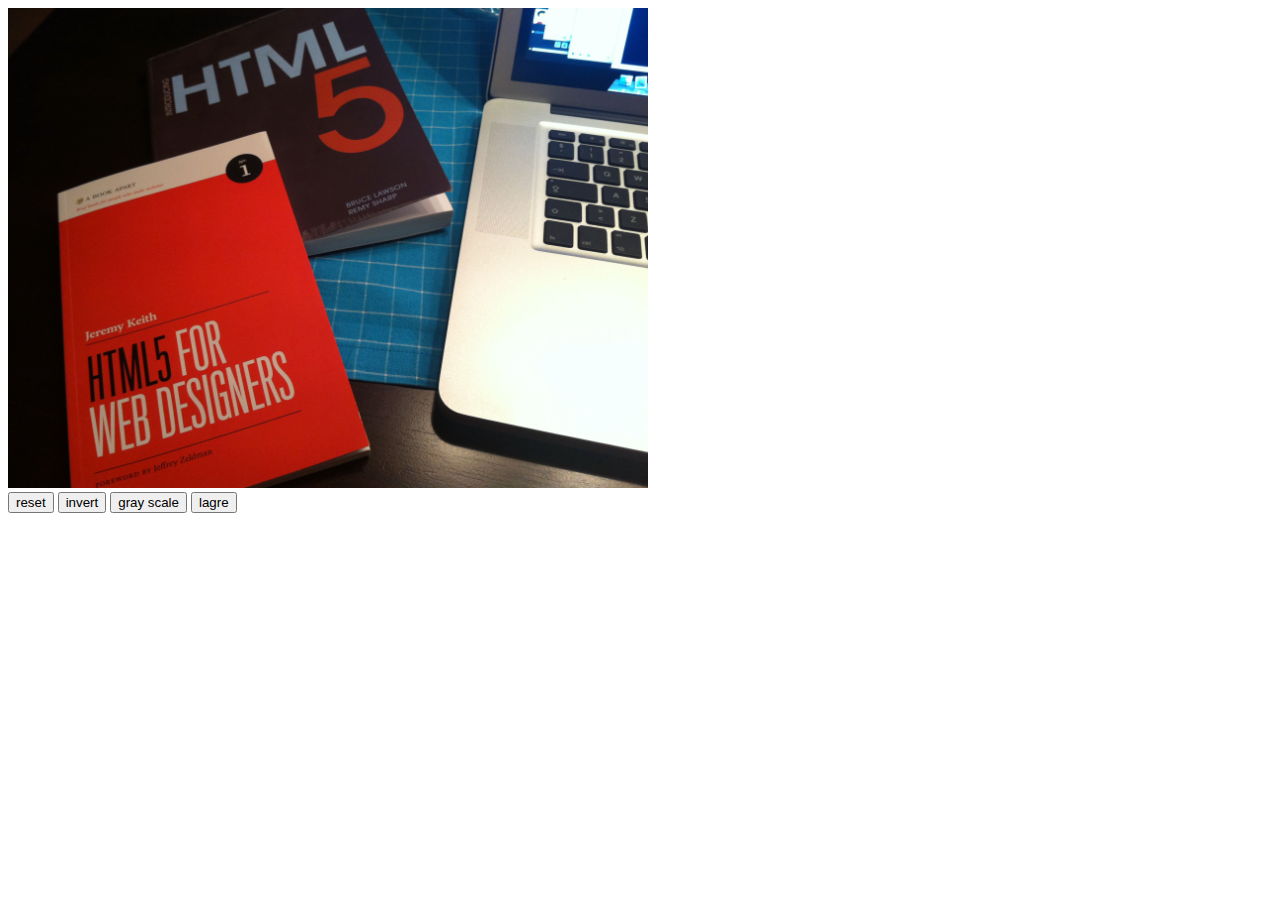
<file: canvas/index.html>
﻿<!DOCTYPE html>

<html>
    <head>
        <title>HTML5 Canvas Example</title>        
        <script src="../js/h5utils.js"></script>

    </head>
    <body>
        
        <canvas width="640" height="480"></canvas>

        <br />
        <button id="reset">reset</button>
        <button id="invert">invert</button>
        <button id="grayScale">gray scale</button>
        <button id="save">lagre</button>

        <script>
        
            var canvas = document.getElementsByTagName("canvas")[0];
            var ctx = canvas.getContext("2d");

            var img = document.createElement("img");
            img.onload = function() {

                var resetButton = document.getElementById("reset");
                addEvent(resetButton, "click", reset);

                var invertButton = document.getElementById("invert");
                addEvent(invertButton, "click", invert);

                var grayScaleButton = document.getElementById("grayScale");
                addEvent(grayScaleButton, "click", grayScale);

                var saveButton = document.getElementById("save");
                addEvent(saveButton, "click", save);

                reset();
            }

            img.src = "books.jpg";

            function reset() {
                ctx.drawImage(img, 0, 0, canvas.width, canvas.height);
            }

            function save() {
                var url = canvas.toDataURL();
                document.location.href = url;
            }

            function invert() {
                var pixels = ctx.getImageData(0, 0, canvas.width, canvas.height);                
                for(var i = 0, n = pixels.data.length; i < n; i += 4) {
                    pixels.data[i+0] = 255 - pixels.data[i+0];
                    pixels.data[i+1] = 255 - pixels.data[i+1];
                    pixels.data[i+2] = 255 - pixels.data[i+2];
                }
                ctx.putImageData(pixels, 0, 0);
            }

            function grayScale() {
                var pixels = ctx.getImageData(0, 0, canvas.width, canvas.height);                
                for(var i = 0, n = pixels.data.length; i < n; i += 4) {
                    
                    var val = (pixels.data[i+0] * 0.21) + 
                              (pixels.data[i+1] * 0.71) + 
                              (pixels.data[i+2] * 0.07);
                    
                    pixels.data[i+0] = val;
                    pixels.data[i+1] = val;
                    pixels.data[i+2] = val;
                }
                ctx.putImageData(pixels, 0, 0);
            }

            function findColorDifference(dif, dest, src) {	
                return(dif * dest + (1 - dif) * src);
            }

        </script>

    </body>
</html>
</file>
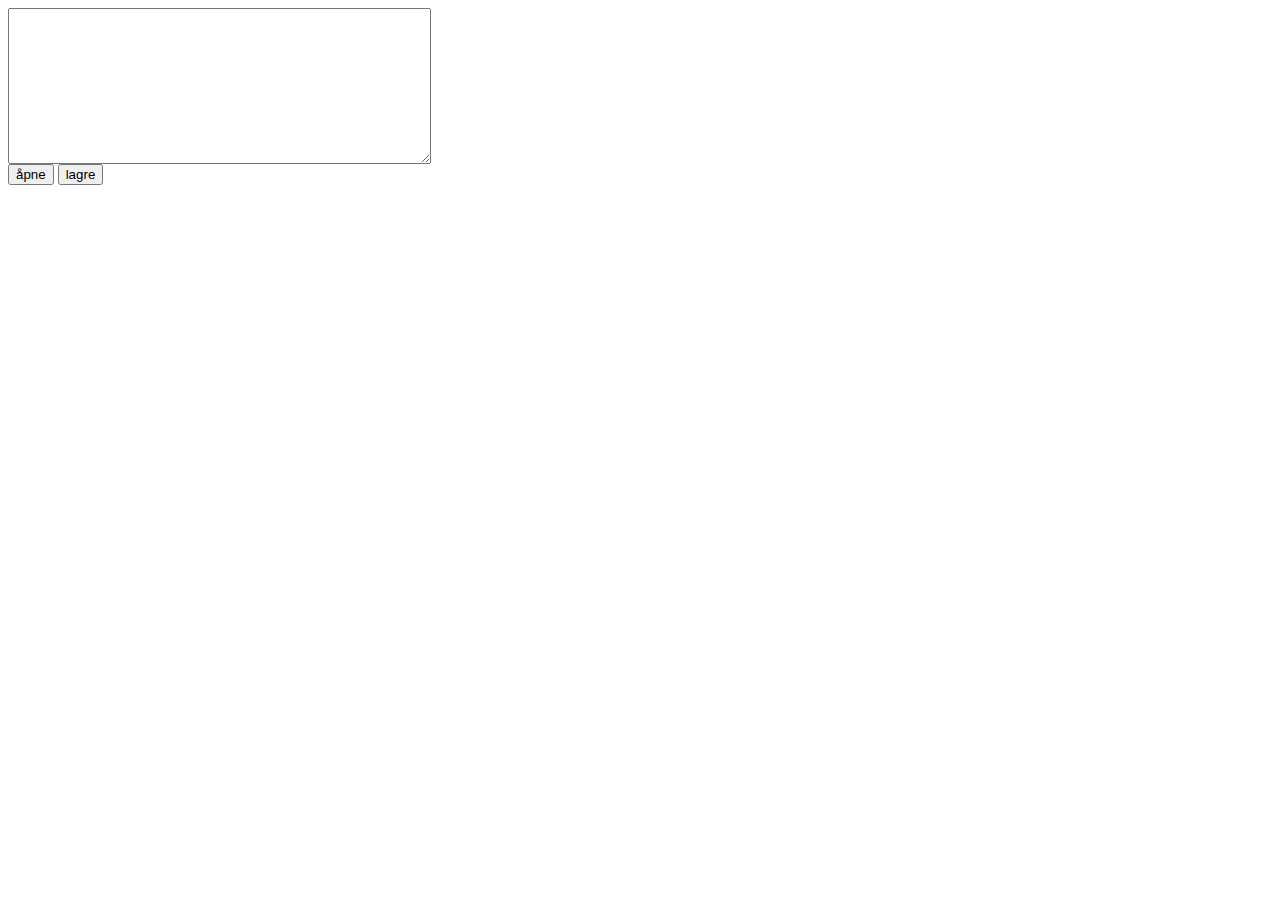
<file: localstorage/index.html>
﻿<!DOCTYPE html />

<html>
    <head>
        <title>Local Storage</title>
        <script src="../js/json2.js"></script>
        <script src="../js/h5utils.js"></script>
        <script src="pollyfiller.js"></script>
    </head>
    <body>

        <textarea rows="10" cols="50"></textarea>
        <br />
        <button id="read">åpne</button>
        <button id="write">lagre</button>

        <script>
        
            var textarea = document.getElementsByTagName("textarea")[0];
            var readButton = document.getElementById("read");
            var writeButton = document.getElementById("write");

            addEvent(readButton, "click", function() {
                var text = localStorage.getItem("mytext");
                textarea.value = text;                
            });

            addEvent(writeButton, "click", function() {
                localStorage.setItem("mytext", textarea.value);
            });
        </script>

    </body>
</html>
</file>
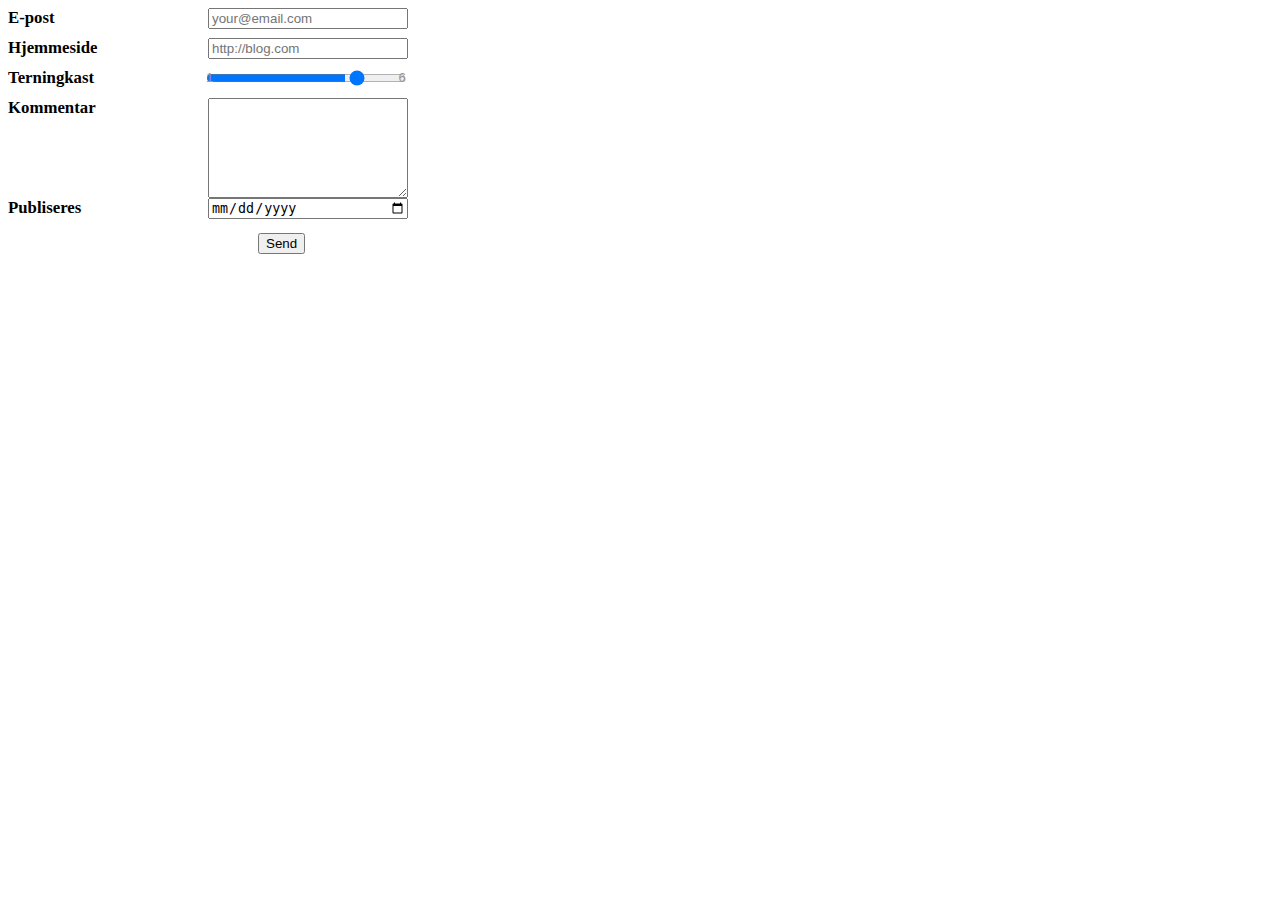
<file: webforms/index.html>
﻿<!DOCTYPE html />
<html>
    <head>
        <title>HTML5 Web Forms</title>        
        <link rel="stylesheet" href="style.css">
        <script src="../js/modernizr-1.5.js"></script>
		<script src="../js/jquery-1.4.2.js"></script>
        <script src="../js/jquery.validate.js"></script>
        <script src="../js/html5placeholder.jquery.js"></script>

        <script>
            $(document).ready(function() {
                $('input[placeholder]').placeholder();

                if(!Modernizr.inputtypes.url) {
                    $("input[type=url]").addClass("url");
                };

                if(!Modernizr.inputtypes.range) {
                    $("input[type=range]").addClass("number");
                }

                if(!Modernizr.inputtypes.date) {
                    $("input[type=date]").addClass("date");
                }

                if(!Modernizr.inputtypes.email) {
                    $("input[type=email]").addClass("email");
                };

                if(!Modernizr.input.required) {
                    $("input[required]").addClass("required");
                };


                $("form").validate();
            });
        </script>

    </head>
    <body>        
        <form id="commentForm" method="post" action="">
            <label>E-post <input type="email" name="email" placeholder="your@email.com" required></label>
            <label>Hjemmeside <input type="url" name="homepage" placeholder="http://blog.com" required></label>
            <label>Terningkast <input type="range" name="rating" min="1" max="6" value="5"></label>
            <label>Kommentar<textarea></textarea></label>
            <label>Publiseres<input type="date"></label>
            <input type="submit" value="Send">
        </form>
    </body>
</html>
</file>
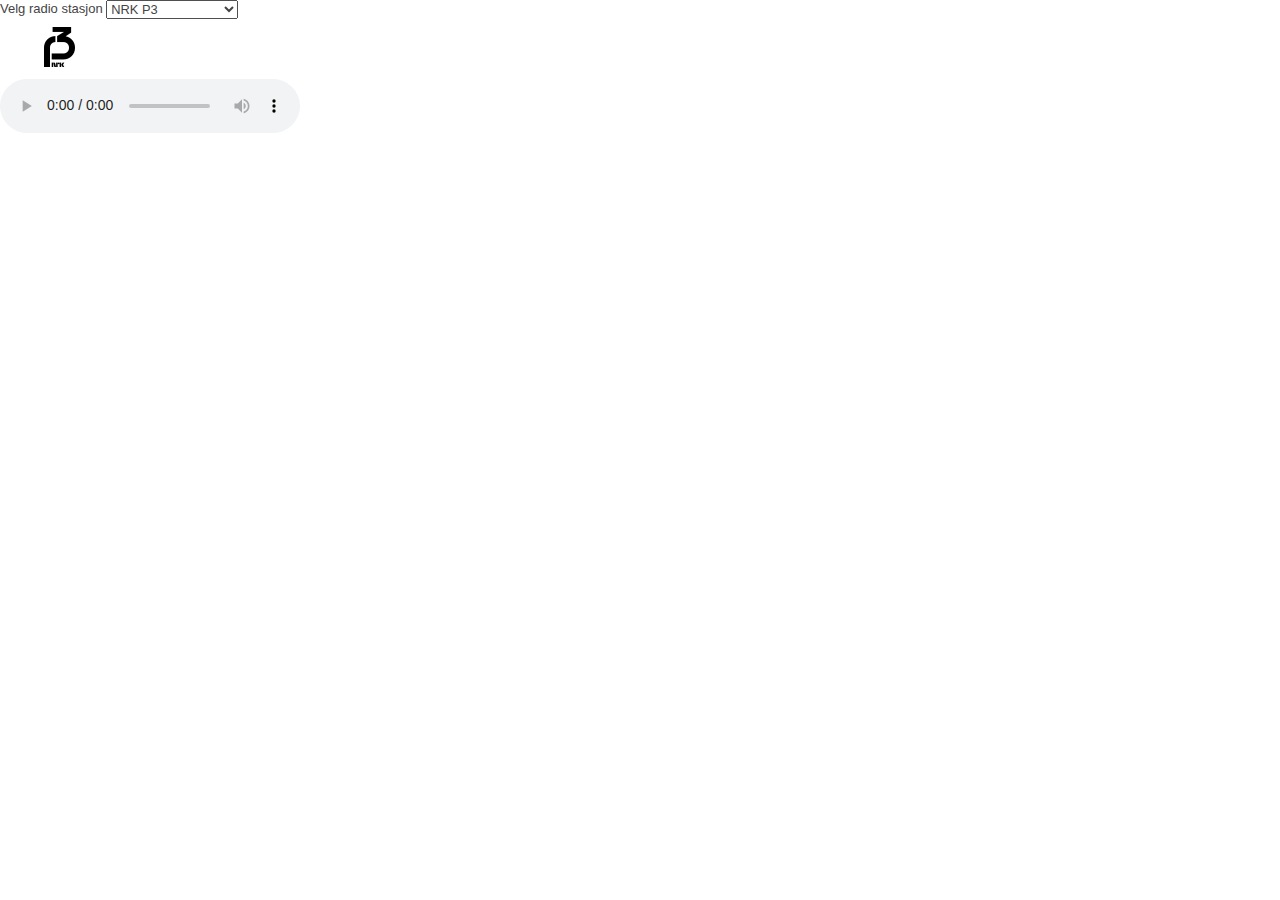
<file: webradio/index.html>
<!DOCTYPE html>
<html>
	<head>
		<title>NRK Nettradio</title>
        <meta name="msapplication-navbutton-color" content="black" />
        <meta name="msapplication-tooltip" content="Spill nettradio fra NRK" />
        <meta name="msapplication-window" content="width=320;height=280" />
        <meta name="msapplication-navbutton-color" content="red" />        

		<link rel="stylesheet" href="../css/style.css">
        <link rel="stylesheet" href="screen.css">

		<script src="../js/jquery.min.js"></script>
		<script src="../js/jquery.tmpl.js"></script>
        <script src="../js/h5utils.js"></script>        
		<script src="../js/modernizr-1.5.js"></script>
        <script src="../js/modernizr-tests.js"></script>
	</head>
	
	<body>
        <button id="install">Legg til Start-meny</button>
	
        <label for="selectChannel">Velg radio stasjon</label>
		<select id="selectChannel"></select>
		
		<section>
			<div id="currentChannel"></div>
			<audio controls autoplay></audio>
		</section>	
		
		<script id="channelsTemplate" type="text/html">
            <option value="${name}">${channel}</option>
		</script>
		
		<script id="currentChannelTemplate" type="text/html">
			<img src="${logo}" alt="${channel}" />
		</script>
		
		<script>            
            var audio;
		    var channels;
			
			$(document).ready(function() {              
                audio = $("audio").get(0);            
                addEvent(audio, "play", function() { localStorage.setItem("state", "playing"); });
                addEvent(audio, "pause", function() { localStorage.setItem("state", "pausing"); });
                        
                jQuery.ajax({
					url: "feed.json",
					dataType: "json",
					success: stationsLoaded
				});                
            });	            		

			function stationsLoaded(result) {                
			    channels = result.station.channels;
                $("#channelsTemplate").tmpl(channels).appendTo("select");

			    if (Modernizr.insitemode) {
			        createJumpList();
			        createThumbToolbar();
			    };				

                var savedChannel = localStorage.getItem("selectedChannel");                
                if(savedChannel) {
                    $("select").val(savedChannel);                    
                } else {
                    $("select").val("P3");
                };
                showSelectedChannel();
                
                var playState = localStorage.getItem("state");
                if(playState && playState == "playing") {
                    playSelectedChannel();
                };
                                			
				$("select").change(function(e) {      
                    localStorage.setItem("selectedChannel", $(this).val());
                    showSelectedChannel();
					playSelectedChannel();
				});
			};

            function showSelectedChannel() {
                var channel = getSelectedChannel();
                $("#currentChannel").html("");
				$("#currentChannelTemplate").tmpl(channel).appendTo("#currentChannel");
            };        

            function playSelectedChannel() {
                var channel = getSelectedChannel();
				var streamUrl = Modernizr.audio.ogg ? channel.middle.ogg : channel.middle.mp3;
					
				if(streamUrl) {   
                    audio.pause();        
                    audio.src = streamUrl;   
                    audio.load();     
				};				
            };

            function getSelectedChannel() {
                return channels[$("select").get(0).selectedIndex];
            };            
            
            function createJumpList() {                            
                window.external.msSiteModeCreateJumplist("Radiokanaler");         
                for(var i = 0; i < channels.length; ++i) {
                    window.external.msSiteModeAddJumpListItem(channels[i].channel, channels[i].website, "gfx/play.ico");
                };
                window.external.msSiteModeShowJumplist();
            }; 		
            
            function createThumbToolbar() {
                var playPauseButton = window.external.msSiteModeAddThumbBarButton("gfx/play.ico", "Spill");                
                var stylePlay = window.external.msSiteModeAddButtonStyle(playPauseButton, "gfx/play.ico", "Spill");
			    var stylePause = window.external.msSiteModeAddButtonStyle(playPauseButton, "gfx/pause.ico", "Pause");

                window.external.msSiteModeShowThumbBar();
                
                addEvent(document, "msthumbnailclick", function(e) {
                    if(e.buttonID == playPauseButton) {
                        if(audio.paused) audio.play();
                        else audio.pause();
                    };                    
                });

                addEvent(audio, "play", function() {                     
                    window.external.msSiteModeShowButtonStyle(playPauseButton, stylePause);
                    window.external.msSiteModeSetIconOverlay("gfx/play.ico", "Spiller " + getSelectedChannel().channel);
                });

                addEvent(audio, "pause", function() {
                    window.external.msSiteModeShowButtonStyle(playPauseButton, stylePlay);
                    window.external.msSiteModeSetIconOverlay("gfx/pause.ico", "Pause " + getSelectedChannel().channel);
                });                
            };	
		
		</script>
		
	</body>
	
</html>
</file>
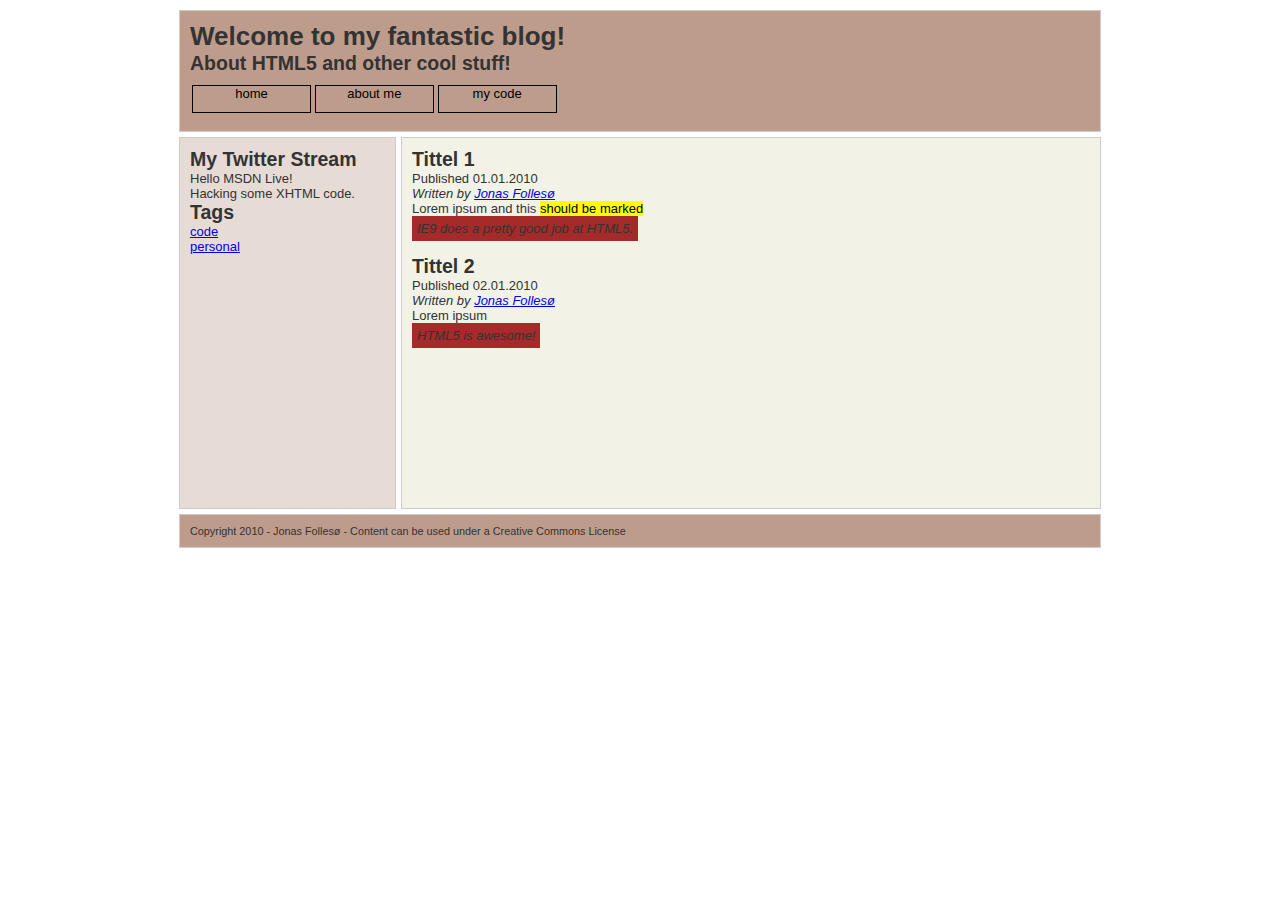
<file: blog/html5.html>
<!DOCTYPE html PUBLIC "-//W3C//DTD XHTML 1.0 Transitional//EN" "http://www.w3.org/TR/xhtml1/DTD/xhtml1-transitional.dtd">
<html>
	<head>
		<meta http-equiv="Content-type" content="text/html; charset=utf-8">
		<link rel="stylesheet" href="screen5.css" />
		<title>HTML5 blog</title>			
	</head>
	<body>
		<div id="wrapper">
			<header>
				<hgroup>
					<h1>Welcome to my fantastic blog!</h1>
					<h2>About HTML5 and other cool stuff!</h2>
				</hgroup>
				<nav>
					<ul>
						<li><a href="#">home</a></li>
						<li><a href="#">about me</a></li>
						<li><a href="#">my code</a></li>
					</ul>
				</nav>
			</header>
		
			<section>
				<article>
					<h2>Tittel 1</h2>
					<p>Published <time datetime="2010-01-01" pubdate>01.01.2010</time></p>
					<address>
						Written by <a href="mailto:jonas@follesoe.no">Jonas Follesø</a>
					</address>					
					<p>Lorem ipsum and this <mark>should be marked</mark></p>
					<aside>
						IE9 does a pretty good job at HTML5.
					</aside>
				</article>
				<article>
					<h2>Tittel 2</h2>
					<p>Published <time datetime="2010-01-02" pubdate>02.01.2010</time></p>
					<address>
						Written by <a href="mailto:jonas@follesoe.no">Jonas Follesø</a>
					</address>					
					<p>Lorem ipsum</p>
					<aside>
						HTML5 is awesome!
					</aside>					
				</article>						
			</section>
		
			<aside>
				<div id="twitter">
					<h2>My Twitter Stream</h2>
					<ul>
						<li>Hello MSDN Live!</li>
						<li>Hacking some XHTML code.</li>
					</ul>
				</div>
				<div id="tags">
					<h2>Tags</h2>
					<ul>
						<li><a href="#">code</a></li>
						<li><a href="#">personal</a></li>
					</ul>
				</div>
			</aside>
		
			<footer>
				<small>Copyright 2010 - Jonas Follesø - Content can be used under a Creative Commons License</small>
			</footer>
		</div>
	</body>
</html>
</file>
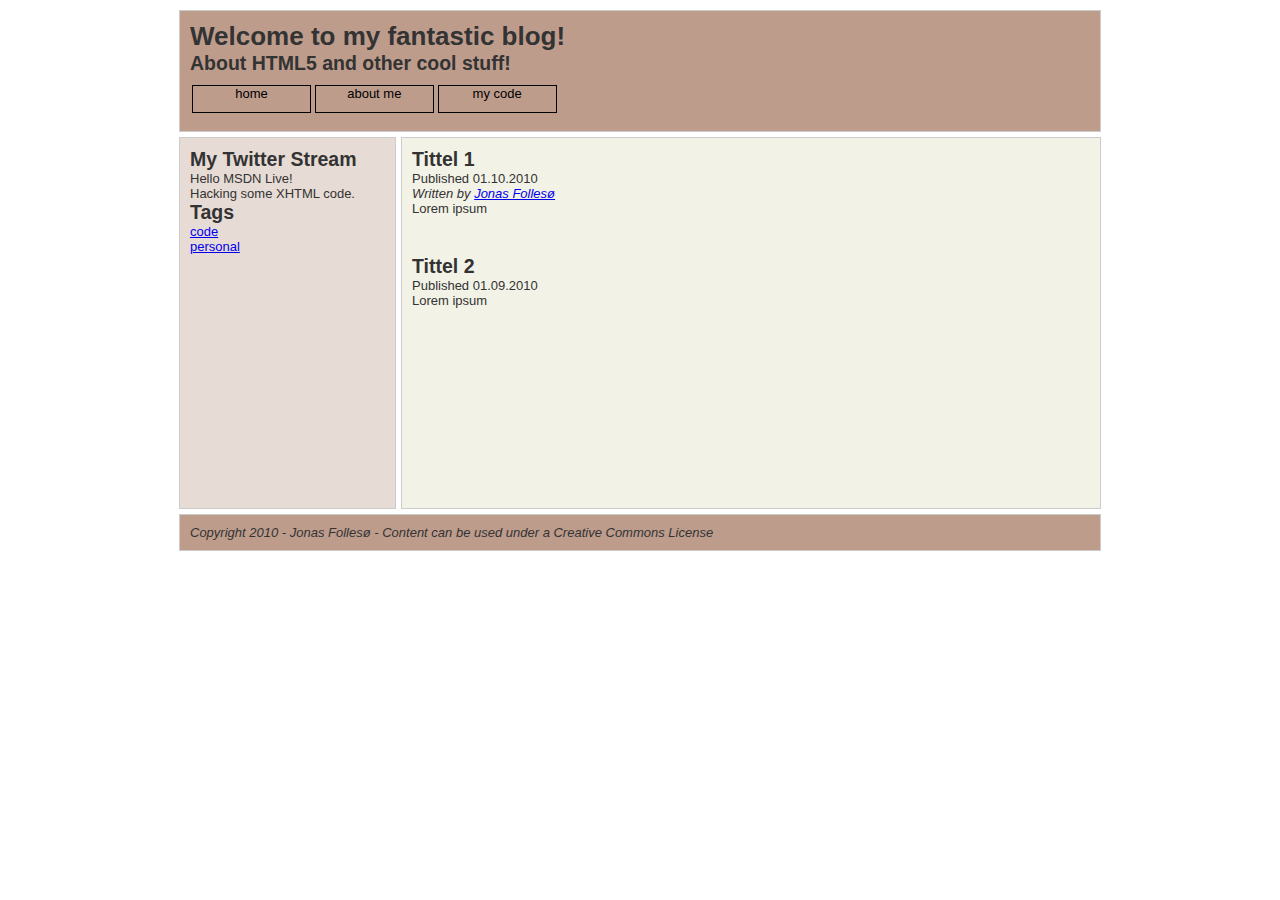
<file: blog/xhtml.html>
<!DOCTYPE html PUBLIC "-//W3C//DTD XHTML 1.0 Transitional//EN" "http://www.w3.org/TR/xhtml1/DTD/xhtml1-transitional.dtd">
<html>
	<head>
		<meta http-equiv="Content-type" content="text/html; charset=utf-8">
		<link rel="stylesheet" href="screen.css" />
		<title>xhtml</title>			
	</head>
	<body>
		<div id="wrapper">
			<div id="header">
				<h1>Welcome to my fantastic blog!</h1>
				<h2>About HTML5 and other cool stuff!</h2>
				<div id="navigation">
					<ul>
						<li><a href="#">home</a></li>
						<li><a href="#">about me</a></li>
						<li><a href="#">my code</a></li>
					</ul>
				</div>
			</div>
		
			<div id="articles">
				<div class="article">
					<h2>Tittel 1</h2>
					<p class="pubdate">Published 01.10.2010</p>
					<address>
						Written by <a href="mailto:jonas@follesoe.no">Jonas Follesø</a>
					</address>
					<p>Lorem ipsum</p>
				</div>
				<div class="article">
					<h2>Tittel 2</h2>
					<p class="pubdate">Published 01.09.2010</p>
					<p>Lorem ipsum</p>					
				</div>						
			</div>
		
			<div id="sidebar">
				<div id="twitter">
					<h2>My Twitter Stream</h2>
					<ul>
						<li>Hello MSDN Live!</li>
						<li>Hacking some XHTML code.</li>
					</ul>
				</div>
				<div id="tags">
					<h2>Tags</h2>
					<ul>
						<li><a href="#">code</a></li>
						<li><a href="#">personal</a></li>
					</ul>
				</div>
			</div>
		
			<div id="footer">
				<p>Copyright 2010 - Jonas Follesø - Content can be used under a Creative Commons License</p>
			</div>
		</div>
	</body>
</html>
</file>
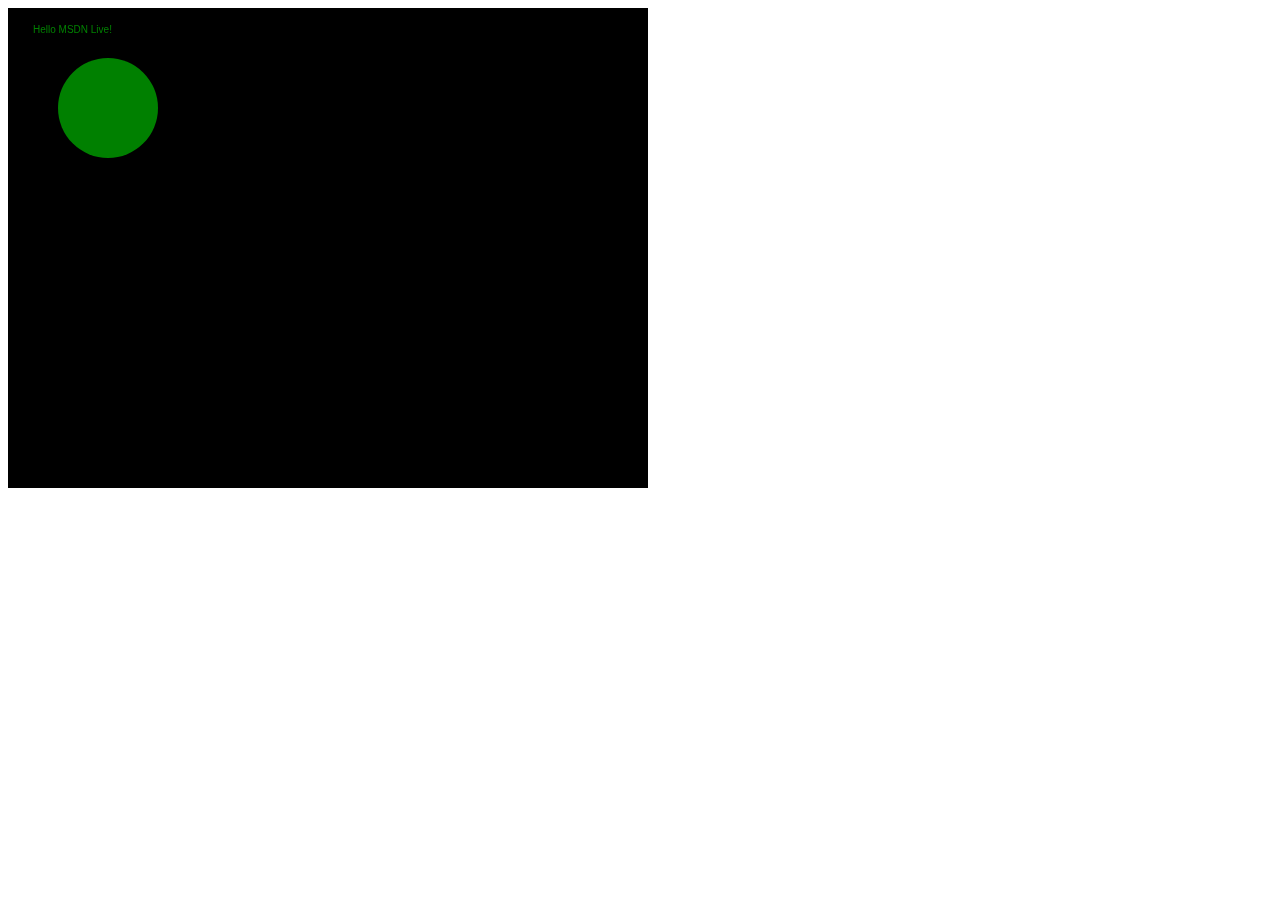
<file: canvas/HelloWorld.html>
﻿<!DOCTYPE html>

<canvas width="640" height="480"></canvas>

<script>

    var canvas = document.getElementsByTagName("canvas")[0];
    var ctx = canvas.getContext("2d");
    
    ctx.fillRect(0, 0, 640, 480);    
    ctx.fillStyle = "rgb(0, 128, 0)";
    ctx.fillText("Hello MSDN Live!", 25, 25);    
    ctx.arc(100, 100, 50, 50, Math.PI*2, true);
    ctx.fill();
    
</script>
</file>
<file: webforms/style.css>
﻿body
{
    font-size: 14px;
}


form label {
    width:400px;
    display: block;
    height: 25px;
    clear: right;
    margin-bottom: 5px;
    font-weight: bold;
    font-size: 1.2em;
}

label.error  {
    float: right; 
    color: red; 
    padding-left: .5em; 
    vertical-align: top; 
}

form label input, form label textarea {
    float: right;
    width: 200px;
}

form label textarea {
    height: 100px;
}

input[type=range]:before {
    content: attr(min);
}

input[type=range]:after {
    content: attr(max);
}

input[type=submit] {
    margin: 5px 0 0 250px;
}
</file>
<file: webradio/screen.css>
﻿.insitemode #install, 
.no-sitemode #install
{
    display: none;    
}
</file>
<file: blog/screen5.css>
* { padding: 0; margin: 0; }

body {
	font-family: Arial, Helvetica, sans-serif;
	font-size: 13px;
}

#wrapper {
	margin: 0 auto;
	width: 922px;
}

header {
	color: #333;
	width: 900px;
	float: left;
	padding: 10px;
	border: 1px solid #ccc;
	height: 100px;
	margin: 10px 0px 5px 0px;
	background: #BD9C8C;
}

header ul {
	list-style: none;
	padding: 0;
	margin: 10px 0px 0px 0px;
}

nav li {
	float: left;
	margin: 0 0.15em;
}

nav li a {
	height: 2em;
	inline-height: 2em;
	float: left;
	width: 9em;
	display: block;
	color: black;
	text-decoration: none;
	text-align: center;
	border: solid 1px black;
}

body > div > aside {
	color: #333;
	border: 1px solid #ccc;
 	background: #E7DBD5;
 	margin: 0px 5px 5px 0px;
 	padding: 10px;
 	height: 350px;
 	width: 195px;
 	float: left;
}

aside ul {
	list-style: none;
}

section {
 	float: right;
 	color: #333;
 	border: 1px solid #ccc;
 	background: #F2F2E6;
 	margin: 0px 0px 5px 0px;
 	padding: 10px;
 	height: 350px;
 	width: 678px;
 	display: inline;
}

article {
	margin-bottom: 3em;
}

article > aside {
	font-style: italic;
	background-color: brown;
	float: left;
	padding: 5px;
}

footer {
	width: 900px;
 	clear: both;
 	color: #333;
 	border: 1px solid #ccc;
 	background: #BD9C8C;
 	margin: 0px 0px 10px 0px;
 	padding: 10px;
}

footer p {
	font-style: italic;
}

mark {
	background-color: yellow;
	color: black;
}
</file>
<file: blog/screen.css>
* { padding: 0; margin: 0; }

body {
	font-family: Arial, Helvetica, sans-serif;
	font-size: 13px;
}

#wrapper {
	margin: 0 auto;
	width: 922px;
}

#header {
	color: #333;
	width: 900px;
	float: left;
	padding: 10px;
	border: 1px solid #ccc;
	height: 100px;
	margin: 10px 0px 5px 0px;
	background: #BD9C8C;
}

#header ul {
	list-style: none;
	padding: 0;
	margin: 10px 0px 0px 0px;
}

#header li {
	float: left;
	margin: 0 0.15em;
}

#header li a {
	height: 2em;
	inline-height: 2em;
	float: left;
	width: 9em;
	display: block;
	color: black;
	text-decoration: none;
	text-align: center;
	border: solid 1px black;
}

#sidebar {
	color: #333;
	border: 1px solid #ccc;
 	background: #E7DBD5;
 	margin: 0px 5px 5px 0px;
 	padding: 10px;
 	height: 350px;
 	width: 195px;
 	float: left;
}

#sidebar ul {
	list-style: none;
}

#articles {
 	float: right;
 	color: #333;
 	border: 1px solid #ccc;
 	background: #F2F2E6;
 	margin: 0px 0px 5px 0px;
 	padding: 10px;
 	height: 350px;
 	width: 678px;
 	display: inline;
}

.article {
	margin-bottom: 3em;
}

#footer {
	width: 900px;
 	clear: both;
 	color: #333;
 	border: 1px solid #ccc;
 	background: #BD9C8C;
 	margin: 0px 0px 10px 0px;
 	padding: 10px;
}

#footer p {
	font-style: italic;
}
</file>
<file: css/style.css>
/* 
  style.css contains a reset, font normalization and some base styles.
  
  credit is left where credit is due.
  additionally, much inspiration was taken from these projects:
    yui.yahooapis.com/2.8.1/build/base/base.css
    camendesign.com/design/
    praegnanz.de/weblog/htmlcssjs-kickstart
*/

/* 
  html5doctor.com Reset Stylesheet (Eric Meyer's Reset Reloaded + HTML5 baseline)
  v1.4 2009-07-27 | Authors: Eric Meyer & Richard Clark
  html5doctor.com/html-5-reset-stylesheet/
*/

html, body, div, span, object, iframe,
h1, h2, h3, h4, h5, h6, p, blockquote, pre,
abbr, address, cite, code,
del, dfn, em, img, ins, kbd, q, samp,
small, strong, sub, sup, var,
b, i,
dl, dt, dd, ol, ul, li,
fieldset, form, label, legend,
table, caption, tbody, tfoot, thead, tr, th, td,
article, aside, canvas, details, figcaption, figure, 
footer, header, hgroup, menu, nav, section, summary,
time, mark, audio, video {
  margin:0;
  padding:0;
  border:0;
  outline:0;
  font-size:100%;
  vertical-align:baseline;
  background:transparent;
}                  

article, aside, details, figcaption, figure,
footer, header, hgroup, menu, nav, section { 
    display:block;
}

nav ul { list-style:none; }

blockquote, q { quotes:none; }

blockquote:before, blockquote:after,
q:before, q:after { content:''; content:none; }

a { margin:0; padding:0; font-size:100%; vertical-align:baseline; background:transparent; }

ins { background-color:#ff9; color:#000; text-decoration:none; }

mark { background-color:#ff9; color:#000; font-style:italic; font-weight:bold; }

del { text-decoration: line-through; }

abbr[title], dfn[title] { border-bottom:1px dotted; cursor:help; }

/* tables still need cellspacing="0" in the markup */
table { border-collapse:collapse; border-spacing:0; }

hr { display:block; height:1px; border:0; border-top:1px solid #ccc; margin:1em 0; padding:0; }

input, select { vertical-align:middle; }
/* END RESET CSS */


/* fonts.css from the YUI Library: developer.yahoo.com/yui/
   Refer to developer.yahoo.com/yui/3/cssfonts/ for font sizing percentages

  There are three custom edits:
   * remove arial, helvetica from explicit font stack
   * we normalize monospace styles ourselves
   * table font-size is reset in the HTML5 reset above so there is no need to repeat
*/
body { font:13px/1.231 sans-serif; *font-size:small; } /* hack retained to preserve specificity */

select, input, textarea, button { font:99% sans-serif; }

/* normalize monospace sizing 
 * en.wikipedia.org/wiki/MediaWiki_talk:Common.css/Archive_11#Teletype_style_fix_for_Chrome
 */
pre, code, kbd, samp { font-family: monospace, sans-serif; }
 

/* 
 * minimal base styles 
 */


body, select, input, textarea { 
  /* #444 looks better than black: twitter.com/H_FJ/statuses/11800719859 */ 
  color: #444; 
  /* set your base font here, to apply evenly */
  /* font-family: Georgia, serif;  */   
}

/* Headers (h1,h2,etc) have no default font-size or margin,
   you'll want to define those yourself. */ 
h1,h2,h3,h4,h5,h6 { font-weight: bold; }

/* always force a scrollbar in non-IE */ 
html { overflow-y: scroll; }

 
/* Accessible focus treatment: people.opera.com/patrickl/experiments/keyboard/test */
a:hover, a:active { outline: none; }

a, a:active, a:visited { color: #607890; }
a:hover { color: #036; }


ul, ol { margin-left: 1.8em; }
ol { list-style-type: decimal; }

small { font-size: 85%; }
strong, th { font-weight: bold; }

td, td img { vertical-align: top; } 

sub { vertical-align: sub; font-size: smaller; }
sup { vertical-align: super; font-size: smaller; }

pre { 
  padding: 15px; 
  
  /* www.pathf.com/blogs/2008/05/formatting-quoted-code-in-blog-posts-css21-white-space-pre-wrap/ */
  white-space: pre; /* CSS2 */
  white-space: pre-wrap; /* CSS 2.1 */
  white-space: pre-line; /* CSS 3 (and 2.1 as well, actually) */
  word-wrap: break-word; /* IE */
}
 
textarea { overflow: auto; } /* thnx ivannikolic! www.sitepoint.com/blogs/2010/08/20/ie-remove-textarea-scrollbars/ */

.ie6 legend, .ie7 legend { margin-left: -7px; } /* thnx ivannikolic! */

/* align checkboxes, radios, text inputs with their label
   by: Thierry Koblentz tjkdesign.com/ez-css/css/base.css  */
input[type="radio"] { vertical-align: text-bottom; }
input[type="checkbox"] { vertical-align: bottom; }
.ie7 input[type="checkbox"] { vertical-align: baseline; }
.ie6 input { vertical-align: text-bottom; }

/* hand cursor on clickable input elements */
label, input[type=button], input[type=submit], button { cursor: pointer; }
 
/* webkit browsers add a 2px margin outside the chrome of form elements */  
button, input, select, textarea { margin: 0; }

/* colors for form validity */
input:valid, textarea:valid   {  }
input:invalid, textarea:invalid { 
      border-radius: 1px;
    -moz-box-shadow: 0px 0px 5px red; 
 -webkit-box-shadow: 0px 0px 5px red; 
         box-shadow: 0px 0px 5px red;
}
.no-boxshadow input:invalid, 
.no-boxshadow textarea:invalid { background-color: #f0dddd; }


/* These selection declarations have to be separate.
   No text-shadow: twitter.com/miketaylr/status/12228805301 
   Also: hot pink. */
::-moz-selection{ background: #FF5E99; color:#fff; text-shadow: none; }
::selection { background:#FF5E99; color:#fff; text-shadow: none; } 

/*  j.mp/webkit-tap-highlight-color */
a:link { -webkit-tap-highlight-color: #FF5E99; } 

/* make buttons play nice in IE:    
   www.viget.com/inspire/styling-the-button-element-in-internet-explorer/ */
button {  width: auto; overflow: visible; }
 
/* bicubic resizing for non-native sized IMG: 
   code.flickr.com/blog/2008/11/12/on-ui-quality-the-little-things-client-side-image-resizing/ */
.ie7 img { -ms-interpolation-mode: bicubic; }



/* 
 * Non-semantic helper classes 
 */

/* for image replacement */
.ir { display: block; text-indent: -999em; overflow: hidden; background-repeat: no-repeat; text-align: left; direction: ltr; }

/* Hide for both screenreaders and browsers
   css-discuss.incutio.com/wiki/Screenreader_Visibility */
.hidden { display: none; visibility: hidden; } 

/* Hide only visually, but have it available for screenreaders 
   www.webaim.org/techniques/css/invisiblecontent/ 
   Solution from: j.mp/visuallyhidden - Thanks Jonathan Neal! */
.visuallyhidden { position: absolute !important;    
  clip: rect(1px 1px 1px 1px); /* IE6, IE7 */
  clip: rect(1px, 1px, 1px, 1px); }

/* Hide visually and from screenreaders, but maintain layout */
.invisible { visibility: hidden; }

/* >> The Magnificent CLEARFIX << j.mp/phayesclearfix */
.clearfix:after  { content: "\0020"; display: block; height: 0; clear: both; visibility: hidden; }
/* Fix clearfix: blueprintcss.lighthouseapp.com/projects/15318/tickets/5-extra-margin-padding-bottom-of-page */
.clearfix { zoom: 1; }






 /* Primary Styles
    Author: 
 */











/* 
 * print styles
 * inlined to avoid required HTTP connection www.phpied.com/delay-loading-your-print-css/ 
 */
@media print {
  * { background: transparent !important; color: #444 !important; text-shadow: none !important; }

  a, a:visited { color: #444 !important; text-decoration: underline; }

  a:after { content: " (" attr(href) ")"; } 

  abbr:after { content: " (" attr(title) ")"; }
  
  .ir a:after { content: ""; }  /* Don't show links for images */
  
  pre, blockquote { border: 1px solid #999; page-break-inside: avoid; }
  
  thead { display: table-header-group; } /* css-discuss.incutio.com/wiki/Printing_Tables */ 
  
  tr, img { page-break-inside: avoid; }

  @page { margin: 0.5cm; }

  p, h2, h3 { orphans: 3; widows: 3; }

  h2, h3{ page-break-after: avoid; }
}



/*
 * Media queries for responsive design
 */

@media all and (orientation:portrait) { 
  /* Style adjustments for portrait mode goes here */
  
}

@media all and (orientation:landscape) { 
  /* Style adjustments for landscape mode goes here */
  
}

/* Grade-A Mobile Browsers (Opera Mobile, iPhone Safari, Android Chrome)  
   Consider this: www.cloudfour.com/css-media-query-for-mobile-is-fools-gold/ */
@media screen and (max-device-width: 480px) {
  
  
  /* Uncomment if you don't want iOS and WinMobile to mobile-optimize the text for you
     j.mp/textsizeadjust 
  html { -webkit-text-size-adjust:none; -ms-text-size-adjust:none; } */
}
</file>
